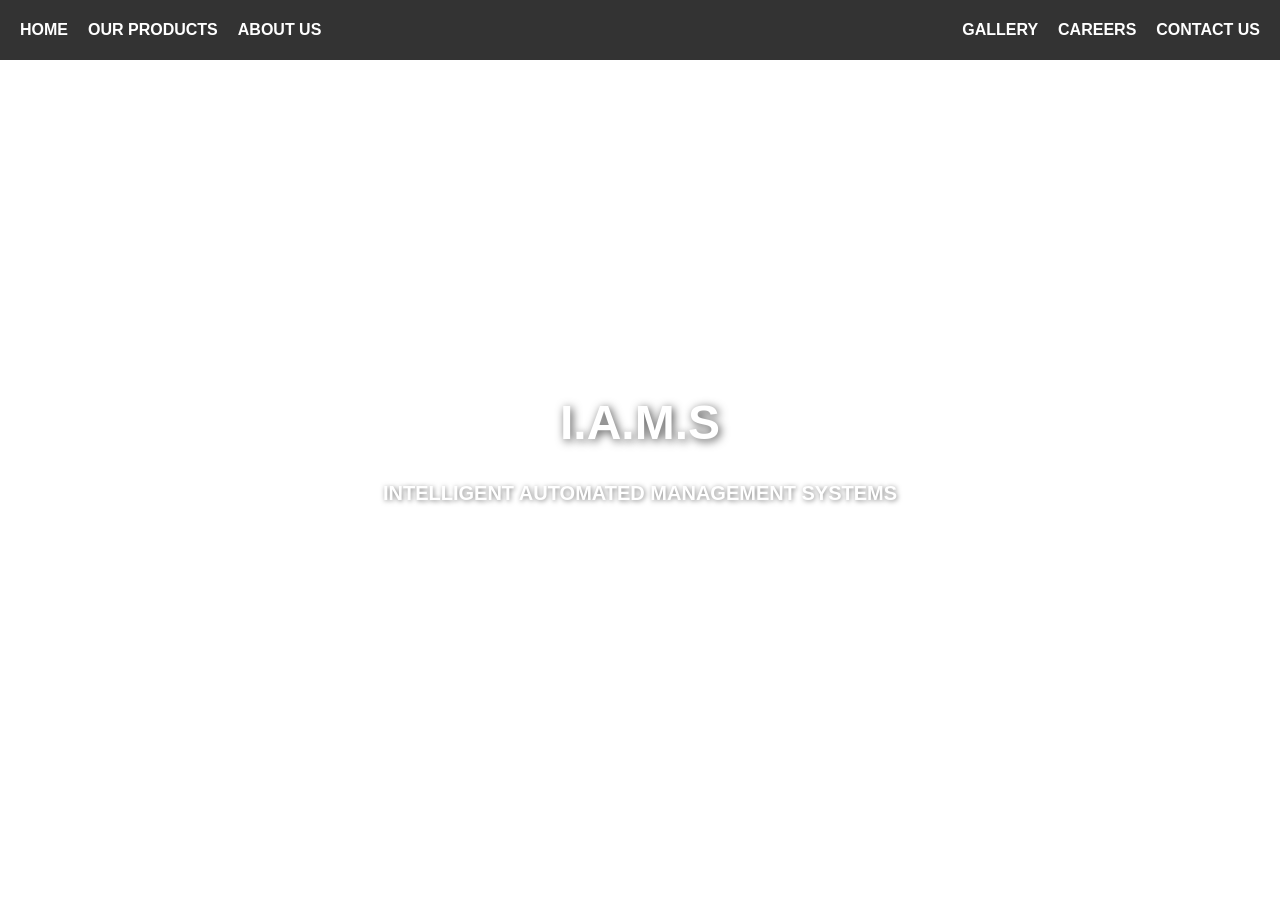
<file: iams.html>
<!DOCTYPE html>
<html lang="en">
<head>
    <meta charset="UTF-8">
    <meta name="viewport" content="width=device-width, initial-scale=1.0">
    <title>IAMS</title>
    <style>
        * {
            margin: 0;
            padding: 0;
            box-sizing: border-box;
        }

        body, html {
            height: 100%;
            scroll-behavior: smooth;
            overflow-x: hidden;
        }

        body {
            position: relative;
            background: transparent;
        }

        video {
            position: fixed;
            top: 0;
            left: 0;
            width: 100%;
            height: 100%;
            object-fit: cover;
            z-index: -1;
        }

        header {
            position: fixed;
            top: 0;
            width: 100%;
            height: 60px;
            background: rgba(0, 0, 0, 0.8);
            display: flex;
            align-items: center;
            justify-content: space-between;
            padding: 0 20px;
            z-index: 10;
            font-family: 'Arial', sans-serif;
            text-transform: uppercase;
            font-weight: bold;
        }

        .nav-left, .nav-right {
            display: flex;
            align-items: center;
            gap: 20px;
        }

        .nav-left a, .nav-right a {
            color: white;
            text-decoration: none;
            font-size: 1rem;
            transition: color 0.3s ease;
        }

        .nav-left a:hover, .nav-right a:hover {
            color: #f0a500;
        }

        .content {
            position: relative;
            z-index: 1;
            color: white;
            text-align: center;
            display: flex;
            flex-direction: column;
            justify-content: center;
            align-items: center;
            height: 100%;
            font-family: 'Arial', sans-serif;
        }

        .content h1 {
            font-size: 48px;
            text-shadow: 2px 2px 10px rgba(0, 0, 0, 0.7);
        }

        .line {
            width: 50%;
            height: 2px;
            background: white;
            margin: 15px 0;
        }

        .subtitle {
            font-size: 20px;
            font-weight: bold;
            text-shadow: 1px 1px 5px rgba(0, 0, 0, 0.5);
            text-transform: uppercase;
        }
    </style>
</head>
<body>
    <!-- Video Background -->
    <video autoplay muted loop>
        <source src="183108-870151713_tiny.mp4" type="video/mp4">
        Your browser does not support the video tag.
    </video>

    <!-- Header Bar -->
    <header>
        <div class="nav-left">
            <a href="index.html">Home</a>
            <a href="index.html#products">Our Products</a>
            <a href="index.html#about-us">About Us</a>
        </div>
        <div class="nav-right">
            <a href="index.html#gallery">Gallery</a>
            <a href="index.html#careers">Careers</a>
            <a href="index.html#contact-us">Contact Us</a>
        </div>
    </header>

    <!-- Main Content -->
    <div class="content">
        <h1>I.A.M.S</h1>
        <div class="line"></div>
        <p class="subtitle">Intelligent Automated Management Systems</p>
    </div>
</body>
</html>
</file>
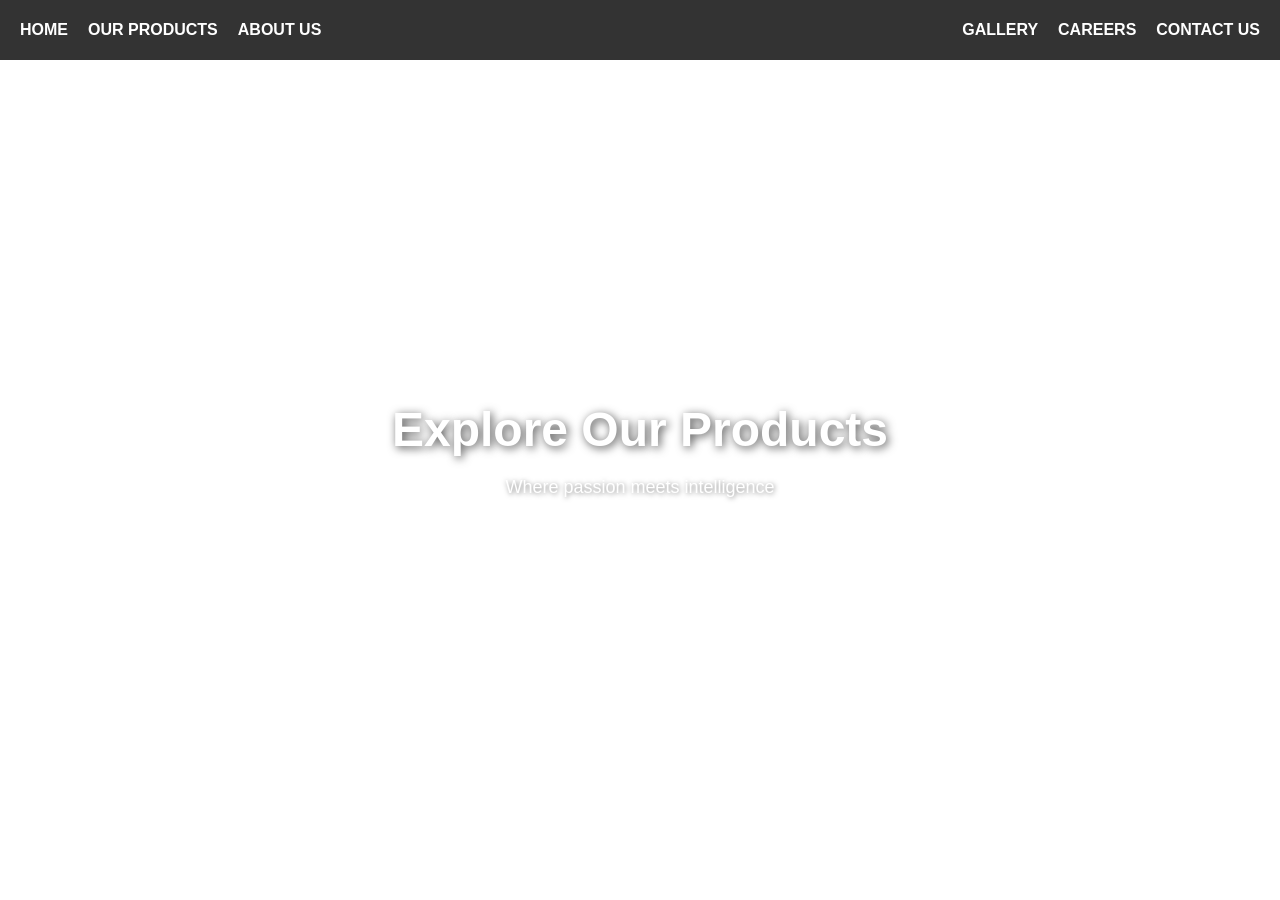
<file: products.html>
<!DOCTYPE html>
<html lang="en">
<head>
    <meta charset="UTF-8">
    <meta name="viewport" content="width=device-width, initial-scale=1.0">
    <title>TRTMS</title>
    <style>
        * {
            margin: 0;
            padding: 0;
            box-sizing: border-box;
        }

        body, html {
            height: 100%;
            scroll-behavior: smooth;
            overflow-x: hidden;
        }

        body {
            position: relative;
            background: transparent;
        }

        video {
            position: fixed;
            top: 0;
            left: 0;
            width: 100%;
            height: 100%;
            object-fit: cover;
            z-index: -1;
        }

        header {
            position: fixed;
            top: 0;
            width: 100%;
            height: 60px;
            background: rgba(0, 0, 0, 0.8);
            display: flex;
            align-items: center;
            justify-content: space-between;
            padding: 0 20px;
            z-index: 10;
            font-family: 'Arial', sans-serif;
            text-transform: uppercase;
            font-weight: bold;
        }

        .nav-left, .nav-right {
            display: flex;
            align-items: center;
            gap: 20px;
        }

        .nav-left a, .nav-right a {
            color: white;
            text-decoration: none;
            font-size: 1rem;
            transition: color 0.3s ease;
        }

        .nav-left a:hover, .nav-right a:hover {
            color: #f0a500;
        }

        .content {
            position: relative;
            z-index: 1;
            color: white;
            text-align: center;
            display: flex;
            flex-direction: column;
            justify-content: center;
            align-items: center;
            height: 100%;
            font-family: 'Arial', sans-serif;
        }

        .content h1 {
            font-size: 48px;
            text-shadow: 2px 2px 10px rgba(0, 0, 0, 0.7);
        }

        .content p {
            font-size: 18px;
            margin-top: 20px;
            text-shadow: 1px 1px 5px rgba(0, 0, 0, 0.5);
        }
    </style>
</head>
<body>
    <!-- Video Background -->
    <video autoplay muted loop>
        <source src="45056-441212901_tiny.mp4" type="video/mp4">
        Your browser does not support the video tag.
    </video>

    <!-- Header Bar -->
    <header>
        <div class="nav-left">
            <a href="index.html">Home</a>
            <a href="prodcuts.html#products">Our Products</a>
            <a href="index.html#about-us">About Us</a>
        </div>
        <div class="nav-right">
            <a href="index.html#gallery">Gallery</a>
            <a href="index.html#careers">Careers</a>
            <a href="index.html#contact-us">Contact Us</a>
        </div>
    </header>

    <!-- Main Content -->
    <div class="content">
        <h1>Explore Our Products</h1>
        <p>Where passion meets intelligence</p>
    </div>
</body>
</html>
</file>
